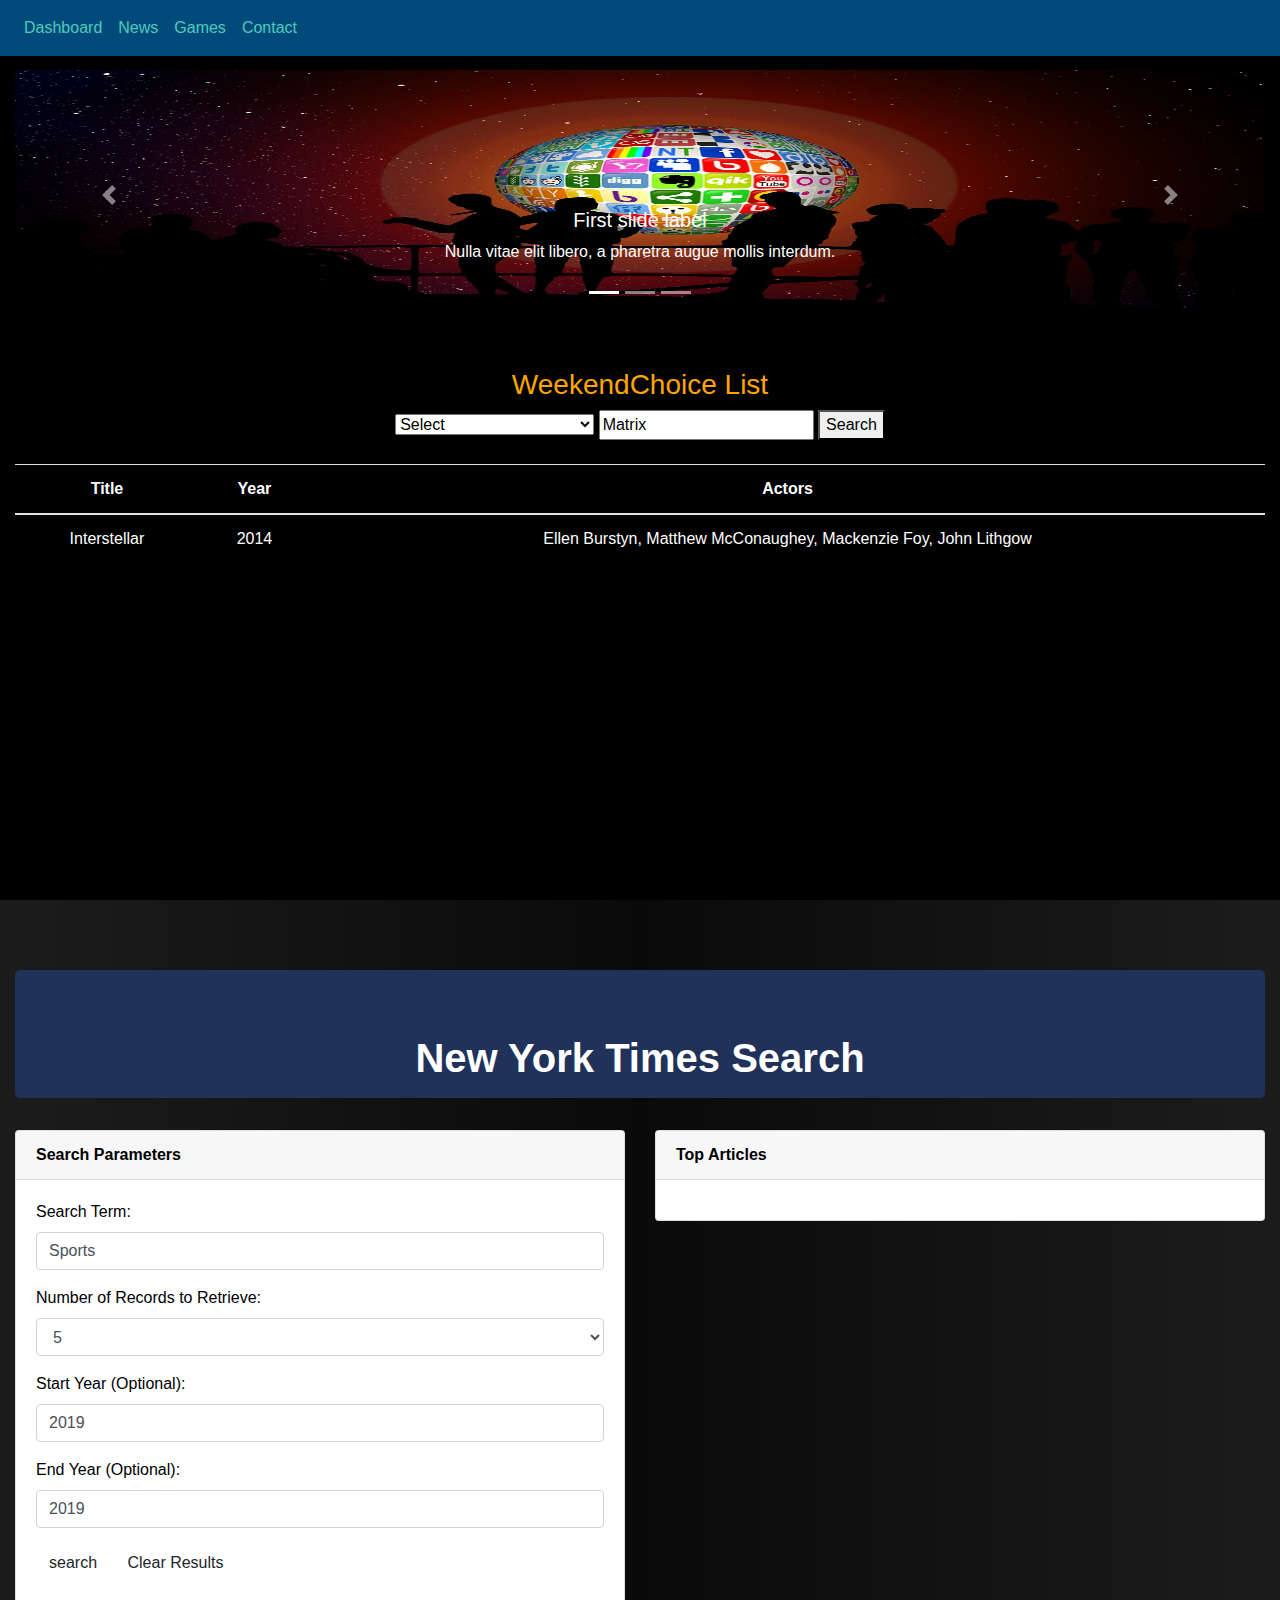
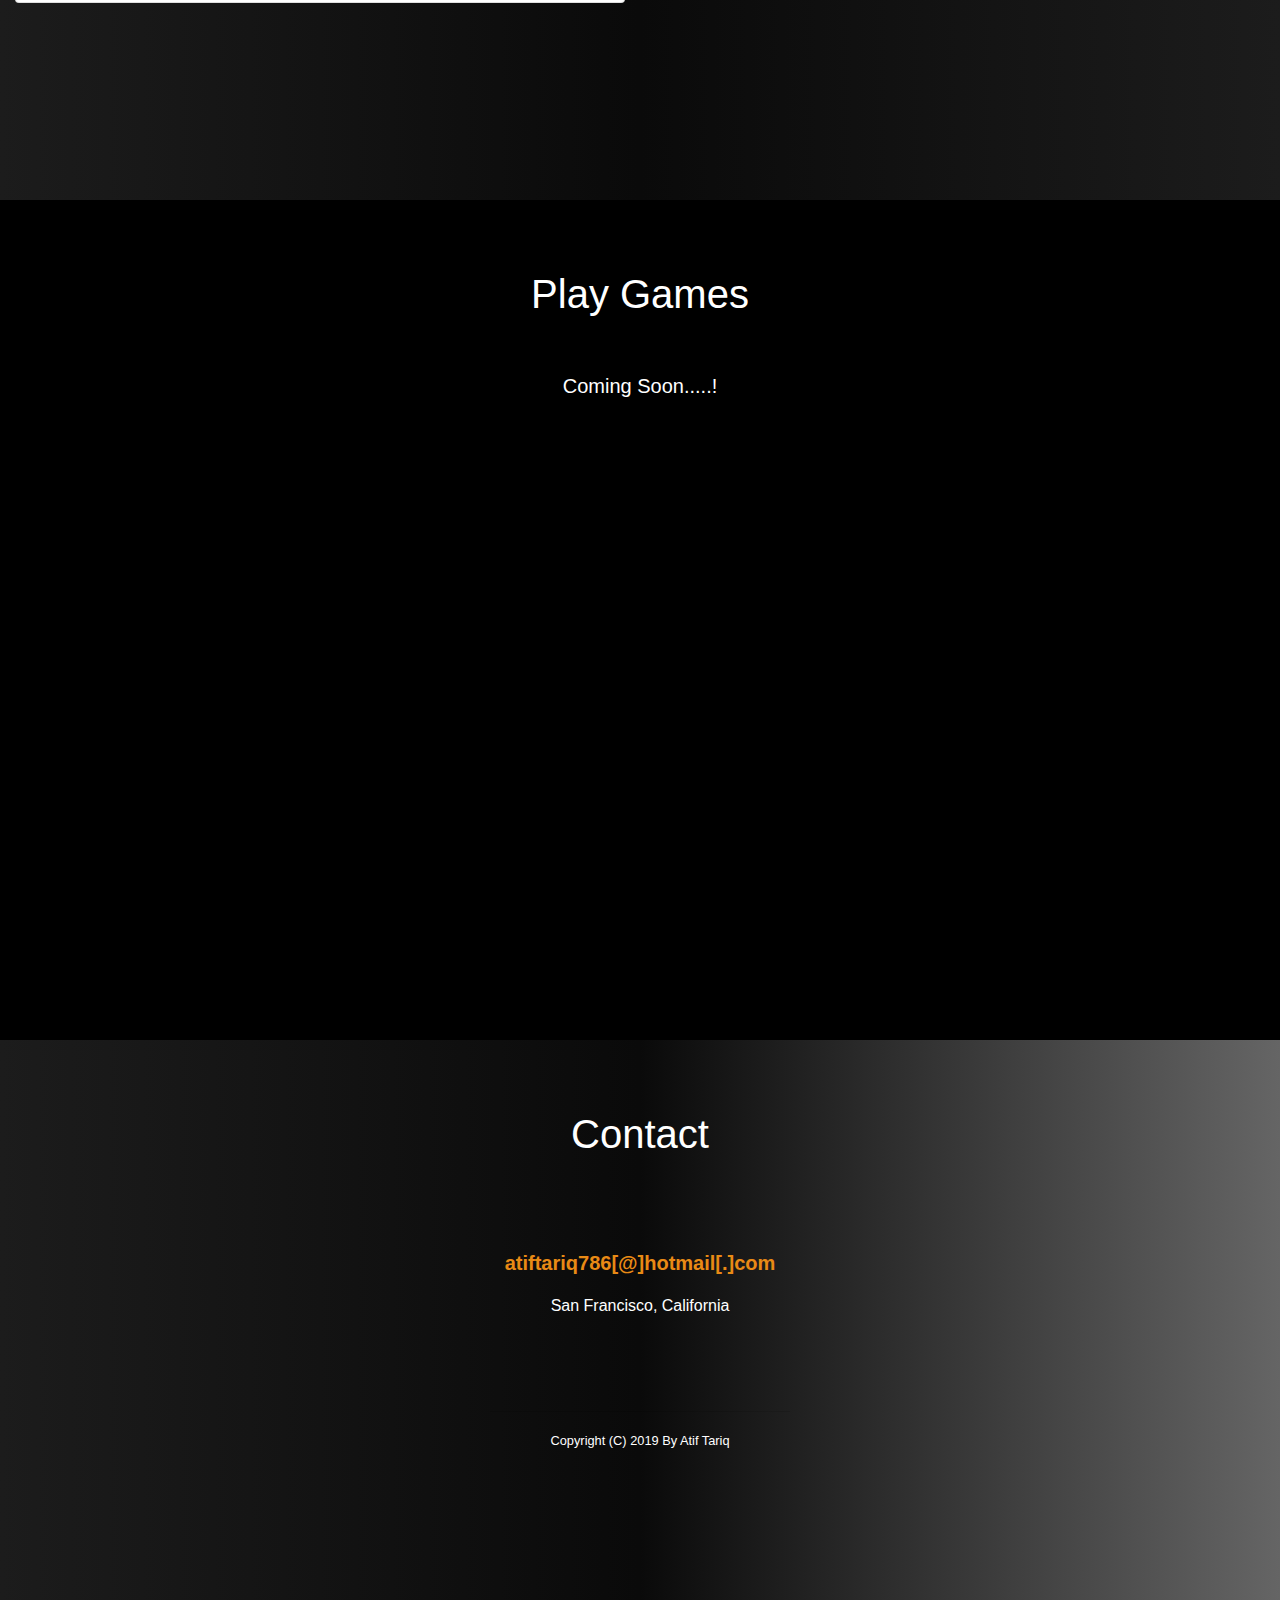
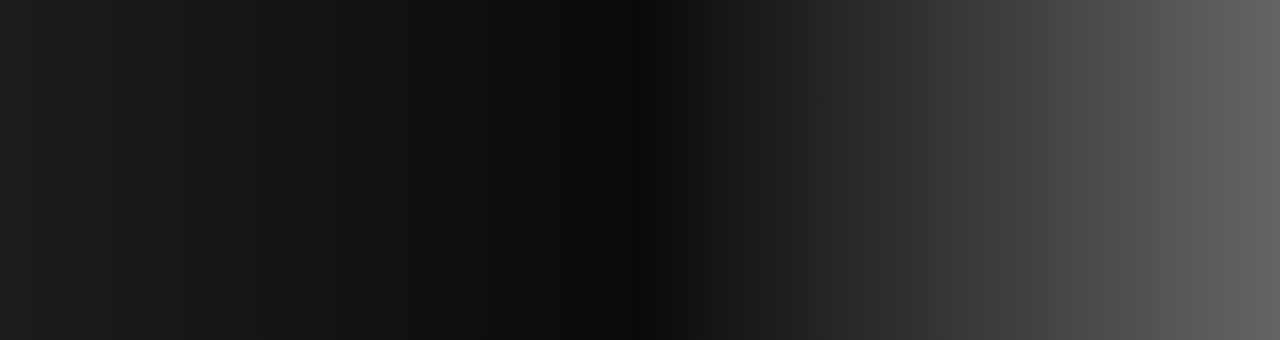
<file: index.html>
<!DOCTYPE html>
<html>
<head>
  <title>WeekendChoice</title>
  <meta charset="utf-8">
  <meta name="viewport" content="width=device-width, initial-scale=1, shrink-to-fit=no">
    
  <!---------- Bootstrap link------------>
  <link rel="stylesheet" href="https://maxcdn.bootstrapcdn.com/bootstrap/4.3.1/css/bootstrap.min.css">
  

  <!---------- CSS link------------>
  <link rel="stylesheet" type="text/css" href="assets/css/app.css">
  

  <!---------- CSS Font Awesome link------------>
  <link rel="stylesheet" href="https://use.fontawesome.com/releases/v5.7.2/css/all.css" integrity="sha384-fnmOCqbTlWIlj8LyTjo7mOUStjsKC4pOpQbqyi7RrhN7udi9RwhKkMHpvLbHG9Sr" crossorigin="anonymous">
    
  <!---------- Javascript link------------>
  <script src="https://cdnjs.cloudflare.com/ajax/libs/jquery/3.2.1/jquery.min.js"></script>
  
  <script src="https://maxcdn.bootstrapcdn.com/bootstrap/4.3.1/js/bootstrap.min.js"></script>

 
</head>
<body data-spy="scroll" data-target=".navbar" data-offset="50">

        <nav class="navbar navbar-expand-sm fixed-top">  
                <ul class="navbar-nav">
                  <li class="nav-item">
                     <a class="nav-link" href="#section0" id="dashboard">Dashboard</a>
                  </li>
                  <li class="nav-item">
                    <a class="nav-link" href="#section1" id="news">News</a>
                  </li>
                  <li class="nav-item">
                    <a class="nav-link" href="#section2" id="gamesPage" >Games</a>
                  </li>
                  <li class="nav-item">
                    <a class="nav-link" href="#section3" id="contactPage" >Contact</a>
                  </li>
                  
                </ul>
        </nav>
<!--------------------------- Home ---------------------------------->
        <div id="section0" class="container-fluid" style="padding-top:70px;padding-bottom:70px">
                <div id="homePage">
                        <div class="bd-example">
                                <div id="carouselExampleCaptions" class="carousel slide" data-ride="carousel">
                                  <ol class="carousel-indicators">
                                    <li data-target="#carouselExampleCaptions" data-slide-to="0" class="active"></li>
                                    <li data-target="#carouselExampleCaptions" data-slide-to="1"></li>
                                    <li data-target="#carouselExampleCaptions" data-slide-to="2"></li>
                                  </ol>
                                  <div class="carousel-inner">
                                    <div class="carousel-item active">
                                      <img src="assets/images/social-2.jpg" class="d-block w-100" alt="..." style="height:250px;">
                                      <div class="carousel-caption d-none d-md-block">
                                        <h5>First slide label</h5>
                                        <p>Nulla vitae elit libero, a pharetra augue mollis interdum.</p>
                                      </div>
                                    </div>
                                    <div class="carousel-item">
                                      <img src="assets/images/survey.jpg" class="d-block w-100" alt="..." style="height:250px;">
                                      <div class="carousel-caption d-none d-md-block">
                                        <h5>Second slide label</h5>
                                        <p>Lorem ipsum dolor sit amet, consectetur adipiscing elit.</p>
                                      </div>
                                    </div>
                                    <div class="carousel-item">
                                      <img src="assets/images/social-1.jpg" class="d-block w-100" alt="..." style="height:250px;">
                                      <div class="carousel-caption d-none d-md-block">
                                        <h5>Third slide label</h5>
                                        <p>Praesent commodo cursus magna, vel scelerisque nisl consectetur.</p>

                                        
                                      </div>
                                    </div>
                                  </div>
                                  <a class="carousel-control-prev" href="#carouselExampleCaptions" role="button" data-slide="prev">
                                    <span class="carousel-control-prev-icon" aria-hidden="true"></span>
                                    <span class="sr-only">Previous</span>
                                  </a>
                                  <a class="carousel-control-next" href="#carouselExampleCaptions" role="button" data-slide="next">
                                    <span class="carousel-control-next-icon" aria-hidden="true"></span>
                                    <span class="sr-only">Next</span>
                                  </a>
                                </div>
                              </div>
                              <br>
                              <br>
                        <h3> WeekendChoice List</h3> 
    

                        <form>
                          <div id="error"></div>
                          <select id="ent" name="entertainment">
                                <option value="0" >Select</option>
                                <option value="1" >Weather Search By City</option>
                                 <option value="2" >Movies Search By Name</option>
                                 <option value="3">NewYork Time News</option>       
                        
                          </select> 
                          <input type="text" id="searchMovie" value="Matrix" placeholder="search movie">
                          <button id="subSearch">Search </button>
                          <a href="#section1" id="goSection1" type="button" style="width:50px;">Go</a> 
                        </form>  
                        
                        <br> 
                        <div id="divMainBody" style="color:white;"> 
                        <table class="table" id="table1" style="color:white;">
                          <thead>
                            <tr>
                              <th scope="col">Title</th>
                              <th scope="col">Year</th>
                              <th scope = "col">Actors</th>
                            </tr>
                          </thead>
                          <tbody>
                            <tr>
                                <td>Interstellar</td>
                                <td>2014</td>
                                <td>Ellen Burstyn, Matthew McConaughey, Mackenzie Foy, John Lithgow</td>
                            </tr>
                          </tbody>  
                        </table>
                        </div>
                        </div>
                          
                        


                </div>
            </div>
<!------------------------ NYT News Search ----------------------------->
        <div id="section1" class="container-fluid" style="padding-top:70px;padding-bottom:70px;">
                <div id="newsPage">
                    <div class="jumbotron" style="background:#20315A; color:white; height:80px; ">
                        <h1 class="text-center">
                          <strong><i class="fa fa-newspaper-o"></i>New York Times Search</strong>
                        </h1>
                      </div>
                
                    <div class="row">
                      <div class="col-sm-6">
                      <div class="card">
                        <div class="card-header">
                          <strong>
                            <i class="fa fa-list-alt"></i> Search Parameters </strong>
                          </div>
                        <div class="card-body">
                                  
                        <form role="form">
                
                        <div class="form-group">  
                        <label for="search">Search Term:</label>
                        <input class="form-control" type="text" placeholder="Search News" value="Sports" id="inpSearch">
                        </div>
                
                        <div class="form-group">  
                            <label for="search">Number of Records to Retrieve:</label>
                            <select class="form-control" type="text" id="retRecords" >
                              <option value="1">1</option>
                              <option value="5" selected>5</option>
                              <option value="10" >10</option>
                            </select>
                        </div>        
                        
                        <div class="form-group">  
                            <label for="search">Start Year (Optional):</label>
                            <input class="form-control" type="number" id="startYear" value="2019">
                        </div>
                
                        <div class="form-group">  
                            <label for="search">End Year (Optional):</label>
                            <input class="form-control" type="number" id="endYear" value ="2019" >
                        </div>
                        
                        <button class="btn btn-default" id="searchNyt"><i class="fa fa-search"></i>search</button>
                        <button class="btn btn-search" id="clearResult"><i class="fa fa-trash"></i>Clear Results</button>
                        
                      </form>
                      </div>
                        
                    </div>
                
                    </div>

                <!-- Top Article result-->
                
                    
                    <div class="col-sm-6">
                        
                      <div class="card">
                        <div class="card-header">
                        <strong>
                        <i class="fa fa-article"></i> Top Articles </strong>
                        </div>
                        <div class="card-body" id="result">                    
                      </div>
                      
                    </div>
                
                  
                </div>
               
                
              </div>
                            
          </div>
                
        </div>
 <!-----------------------Games---------------------------------->           
            <div id="section2" class="container-fluid" style="padding-top:70px;padding-bottom:70px">
              <div id="games">
                    <h1>Play Games</h1>
                    <br>
                    <br>

                    <h5>Coming Soon.....!</h5>                 
                                                         
                  </div>      
                </div> 
<!--------------------------- Contact ---------------------------------->                      
                  <div id="section3" class="container-fluid" style="padding-top:70px;padding-bottom:70px">
                        <div id="contactInfo">
                                <h1>Contact</h1>
                              <p id="email">atiftariq786[@]hotmail[.]com</p>
                              <p id="location">San Francisco, California</p>
                          <p id="icons"><a href="https://github.com/atiftariq786"><i class="fab fa-github"></i></a><a href="https://www.linkedin.com/in/atif-tariq-5b00b089/"><i class="fab fa-linkedin" style="margin-left:10px;"></i></a></p>
                            <!-- Footer-->
                    <div class="row">
                        <div class="col-sm-12" >
                          <hr>
                          <p>
                          <small>Copyright (C) 2019 By Atif Tariq <i class="fa fa-flag"></i></small></p>
                          
                        </div>
                  
                      </div>


                        </div>
                      
                      </div>
                       

<!-- Link jquery CDN with html-->
<script src="https://cdnjs.cloudflare.com/ajax/libs/jquery/3.2.1/jquery.min.js"></script>

<!--Link javascript file with html-->
<script src="assets/js/app.js"></script>

</body>
</html>
</file>
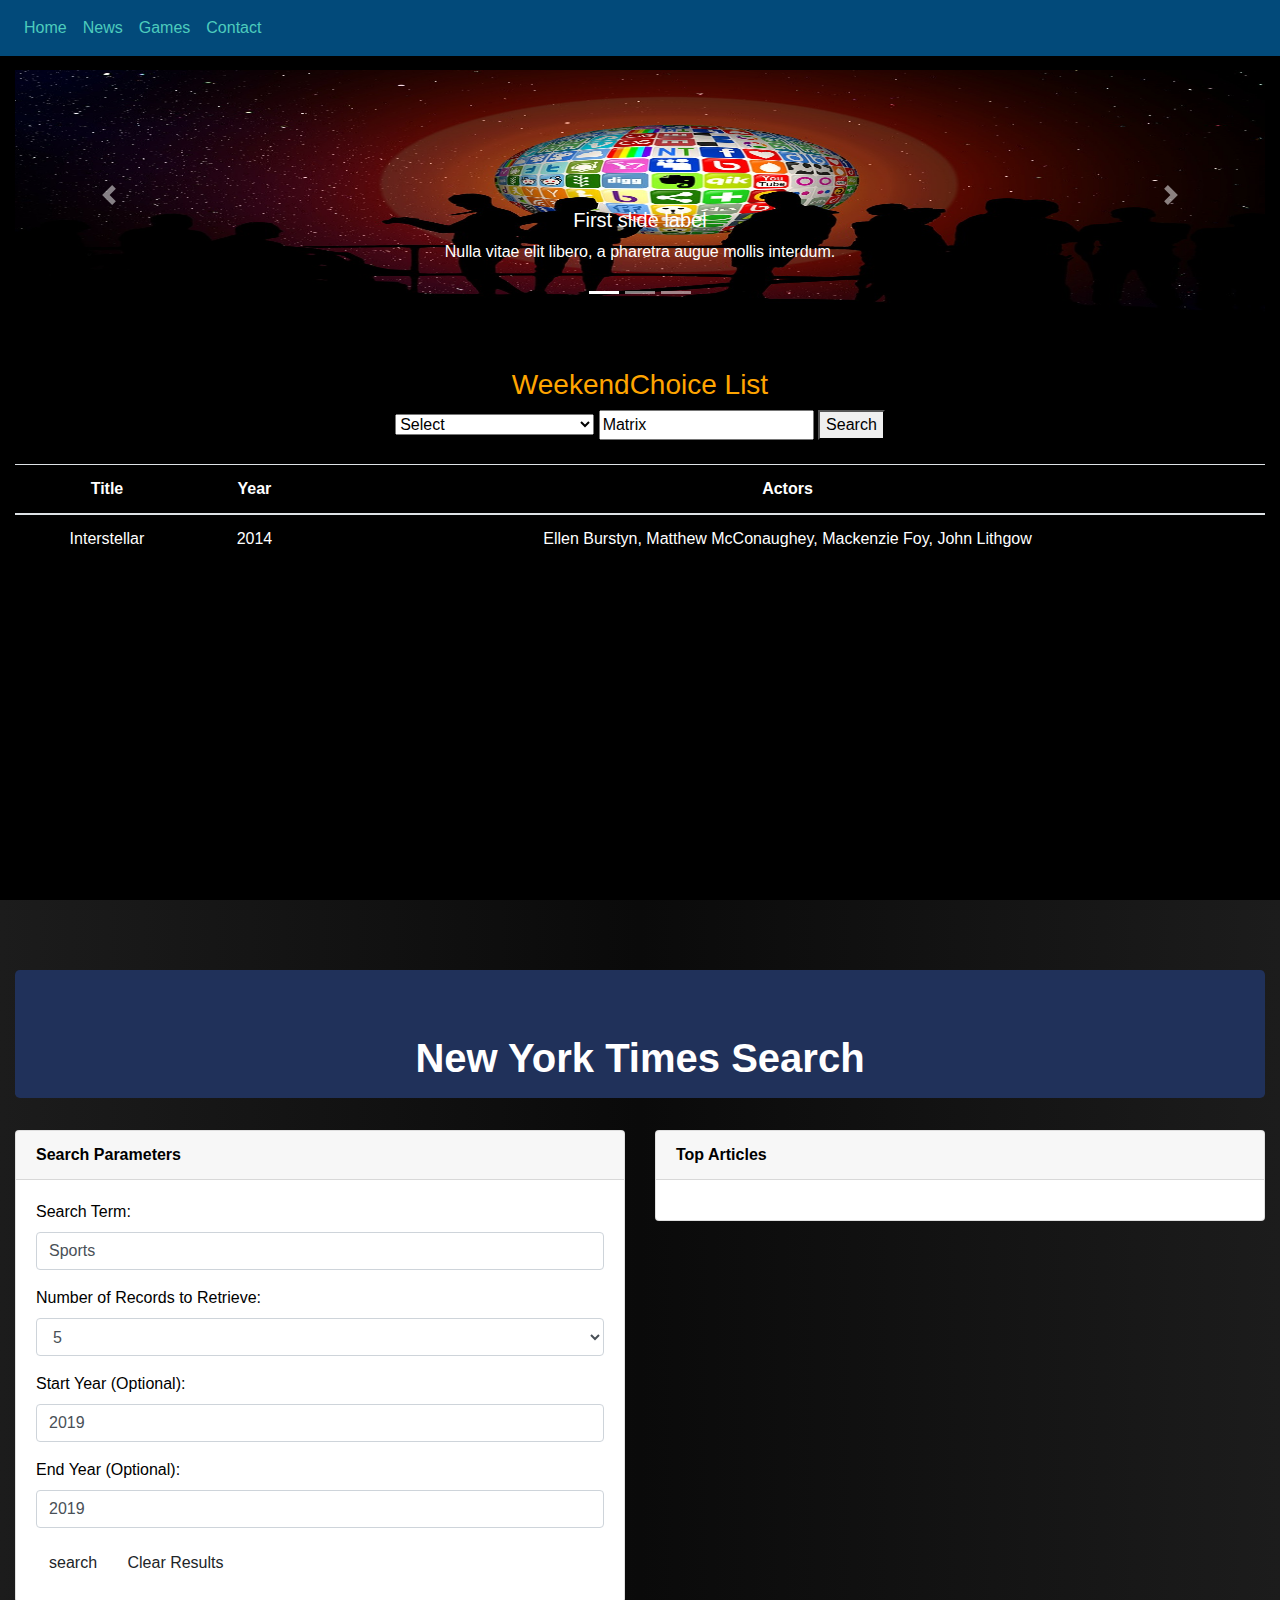
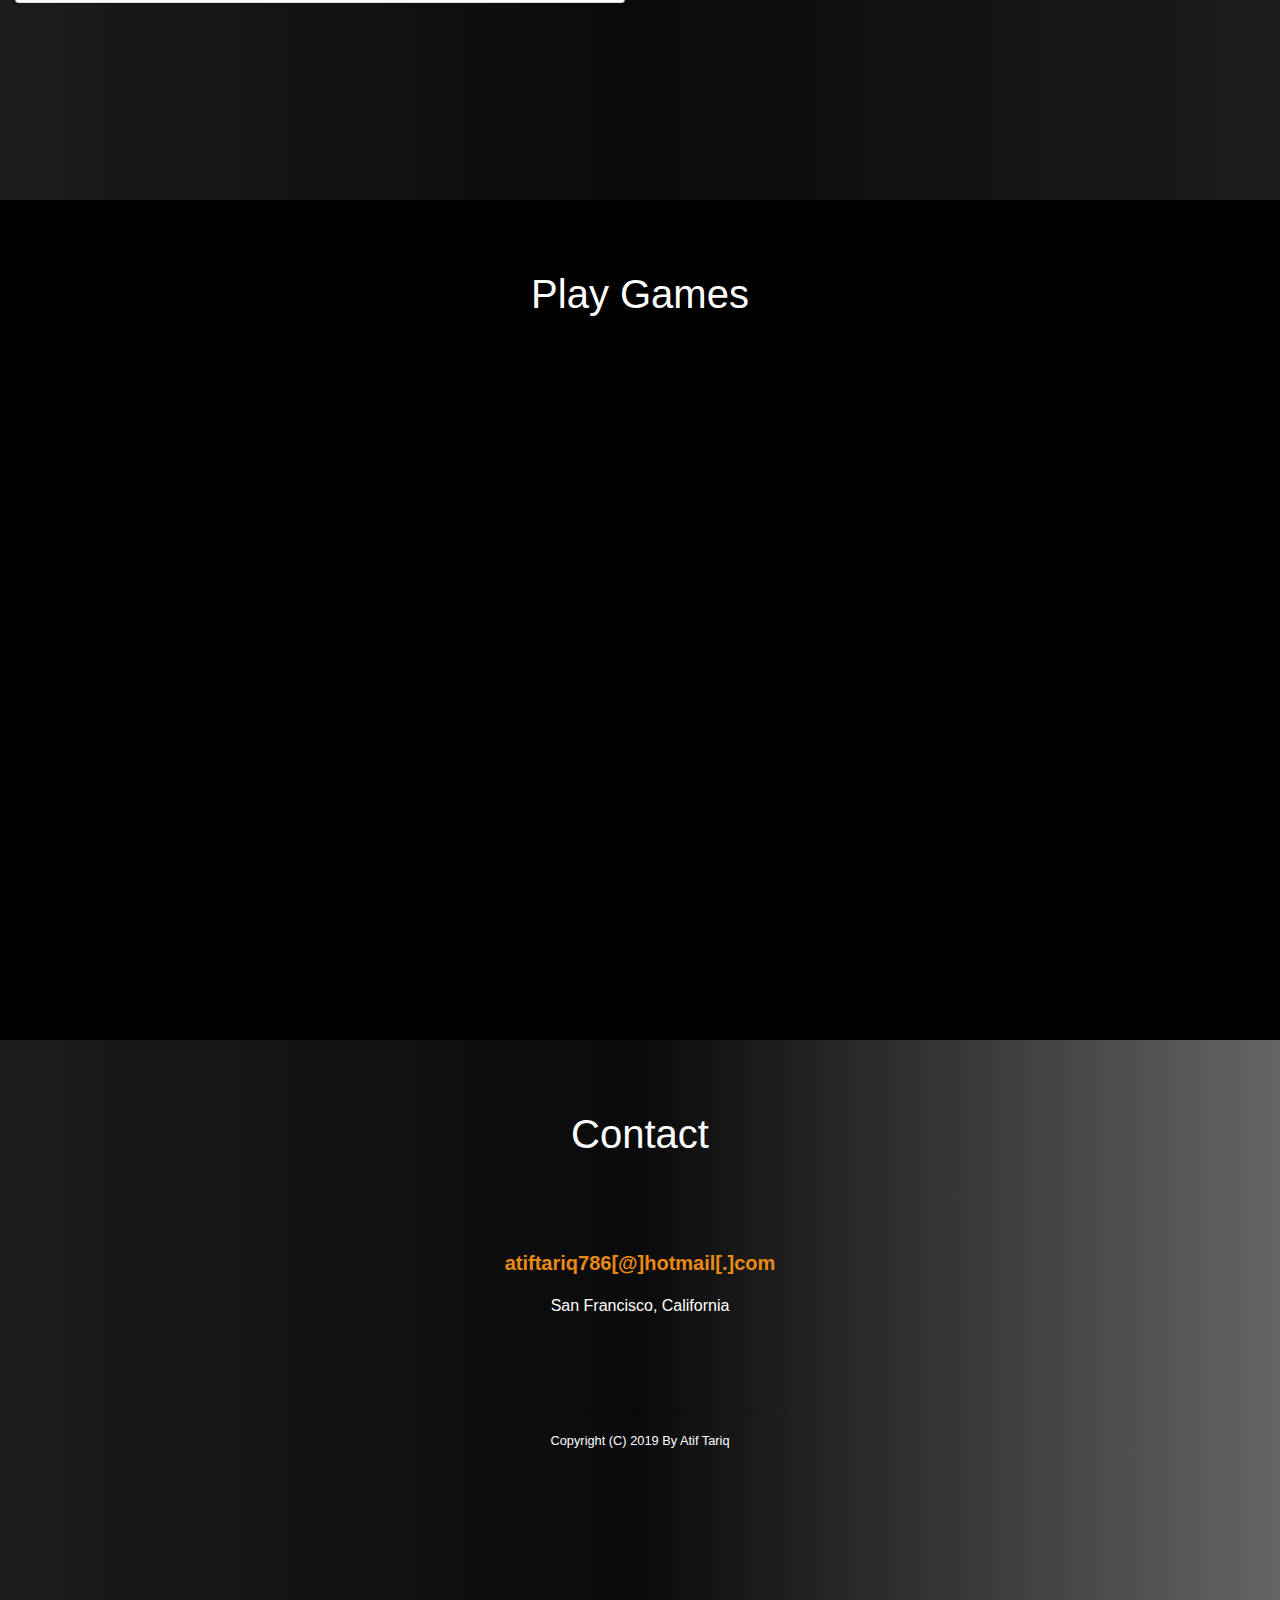
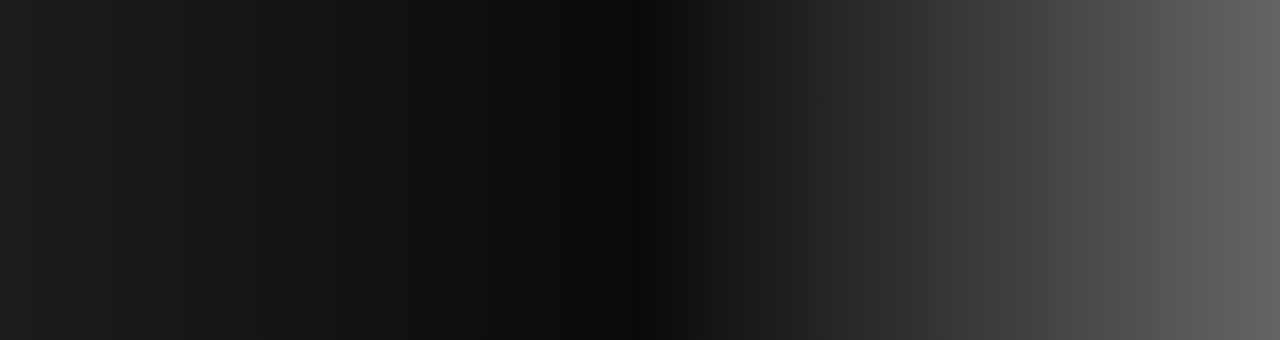
<file: dashboard.html>
<!DOCTYPE html>
<html>
<head>
  <title>WeekendChoice</title>
  <meta charset="utf-8">
  <meta name="viewport" content="width=device-width, initial-scale=1, shrink-to-fit=no">
    
  <!---------- Bootstrap link------------>
  <link rel="stylesheet" href="https://maxcdn.bootstrapcdn.com/bootstrap/4.3.1/css/bootstrap.min.css">
  

  <!---------- CSS link------------>
  <link rel="stylesheet" type="text/css" href="assets/css/app.css">
  

  <!---------- CSS Font Awesome link------------>
  <link rel="stylesheet" href="https://use.fontawesome.com/releases/v5.7.2/css/all.css" integrity="sha384-fnmOCqbTlWIlj8LyTjo7mOUStjsKC4pOpQbqyi7RrhN7udi9RwhKkMHpvLbHG9Sr" crossorigin="anonymous">
    
  <!---------- Javascript link------------>
  <script src="https://cdnjs.cloudflare.com/ajax/libs/jquery/3.2.1/jquery.min.js"></script>
  
  <script src="https://maxcdn.bootstrapcdn.com/bootstrap/4.3.1/js/bootstrap.min.js"></script>

 
</head>
<body data-spy="scroll" data-target=".navbar" data-offset="50">

        <nav class="navbar navbar-expand-sm fixed-top">  
                <ul class="navbar-nav">
                  <li class="nav-item">
                     <a class="nav-link" href="#section0">Home</a>
                  </li>
                  <li class="nav-item">
                    <a class="nav-link" href="#section1">News</a>
                  </li>
                  <li class="nav-item">
                    <a class="nav-link" href="#section2">Games</a>
                  </li>
                  <li class="nav-item">
                    <a class="nav-link" href="#section3">Contact</a>
                  </li>
                  
                </ul>
        </nav>
<!--------------------------- Home ---------------------------------->
        <div id="section0" class="container-fluid" style="padding-top:70px;padding-bottom:70px">
                <div id="homePage">
                        <div class="bd-example">
                                <div id="carouselExampleCaptions" class="carousel slide" data-ride="carousel">
                                  <ol class="carousel-indicators">
                                    <li data-target="#carouselExampleCaptions" data-slide-to="0" class="active"></li>
                                    <li data-target="#carouselExampleCaptions" data-slide-to="1"></li>
                                    <li data-target="#carouselExampleCaptions" data-slide-to="2"></li>
                                  </ol>
                                  <div class="carousel-inner">
                                    <div class="carousel-item active">
                                      <img src="assets/images/social-2.jpg" class="d-block w-100" alt="..." style="height:250px;">
                                      <div class="carousel-caption d-none d-md-block">
                                        <h5>First slide label</h5>
                                        <p>Nulla vitae elit libero, a pharetra augue mollis interdum.</p>
                                      </div>
                                    </div>
                                    <div class="carousel-item">
                                      <img src="assets/images/survey.jpg" class="d-block w-100" alt="..." style="height:250px;">
                                      <div class="carousel-caption d-none d-md-block">
                                        <h5>Second slide label</h5>
                                        <p>Lorem ipsum dolor sit amet, consectetur adipiscing elit.</p>
                                      </div>
                                    </div>
                                    <div class="carousel-item">
                                      <img src="assets/images/social-1.jpg" class="d-block w-100" alt="..." style="height:250px;">
                                      <div class="carousel-caption d-none d-md-block">
                                        <h5>Third slide label</h5>
                                        <p>Praesent commodo cursus magna, vel scelerisque nisl consectetur.</p>

                                        
                                      </div>
                                    </div>
                                  </div>
                                  <a class="carousel-control-prev" href="#carouselExampleCaptions" role="button" data-slide="prev">
                                    <span class="carousel-control-prev-icon" aria-hidden="true"></span>
                                    <span class="sr-only">Previous</span>
                                  </a>
                                  <a class="carousel-control-next" href="#carouselExampleCaptions" role="button" data-slide="next">
                                    <span class="carousel-control-next-icon" aria-hidden="true"></span>
                                    <span class="sr-only">Next</span>
                                  </a>
                                </div>
                              </div>
                              <br>
                              <br>
                        <h3> WeekendChoice List</h3> 
    

                        <form>
                          <select id="ent" name="entertainment">
                                <option value="0" >Select</option>
                                <option value="1" >Weather Search By City</option>
                                 <option value="2" >Movies Search By Name</option>
                                 <option value="3">NewYork Time News</option>       
                        
                          </select> 
                          <input type="text" id="searchMovie" value="Matrix" placeholder="search movie"><span id="error"></span>
                          <button id="subSearch">Search</button>
                          <a href="#section1" id="goSection1" type="button" style="width:50px;">Go</a> 
                        </form>  
                        
                        <br> 
                        <div id="divMainBody" style="color:white;"> 
                        <table class="table" id="table1" style="color:white;">
                          <thead>
                            <tr>
                              <th scope="col">Title</th>
                              <th scope="col">Year</th>
                              <th scope = "col">Actors</th>
                            </tr>
                          </thead>
                          <tbody>
                            <tr>
                                <td>Interstellar</td>
                                <td>2014</td>
                                <td>Ellen Burstyn, Matthew McConaughey, Mackenzie Foy, John Lithgow</td>
                            </tr>
                          </tbody>  
                        </table>
                        </div>
                        </div>
                          
                        


                </div>
            </div>
<!------------------------ NYT News Search ----------------------------->
        <div id="section1" class="container-fluid" style="padding-top:70px;padding-bottom:70px;">
                <div id="newsPage">
                    <div class="jumbotron" style="background:#20315A; color:white; height:80px; ">
                        <h1 class="text-center">
                          <strong><i class="fa fa-newspaper-o"></i>New York Times Search</strong>
                        </h1>
                      </div>
                
                    <div class="row">
                      <div class="col-sm-6">
                      <div class="card">
                        <div class="card-header">
                          <strong>
                            <i class="fa fa-list-alt"></i> Search Parameters </strong>
                          </div>
                        <div class="card-body">
                                  
                        <form role="form">
                
                        <div class="form-group">  
                        <label for="search">Search Term:</label>
                        <input class="form-control" type="text" placeholder="Search News" value="Sports" id="inpSearch">
                        </div>
                
                        <div class="form-group">  
                            <label for="search">Number of Records to Retrieve:</label>
                            <select class="form-control" type="text" id="retRecords" >
                              <option value="1">1</option>
                              <option value="5" selected>5</option>
                              <option value="10" >10</option>
                            </select>
                        </div>        
                        
                        <div class="form-group">  
                            <label for="search">Start Year (Optional):</label>
                            <input class="form-control" type="number" id="startYear" value="2019">
                        </div>
                
                        <div class="form-group">  
                            <label for="search">End Year (Optional):</label>
                            <input class="form-control" type="number" id="endYear" value ="2019" >
                        </div>
                        
                        <button class="btn btn-default" id="searchNyt"><i class="fa fa-search"></i>search</button>
                        <button class="btn btn-search" id="clearResult"><i class="fa fa-trash"></i>Clear Results</button>
                        
                      </form>
                      </div>
                        
                    </div>
                
                    </div>

                <!-- Top Article result-->
                
                    
                    <div class="col-sm-6">
                        <div id="artResult">
                      <div class="card">
                        <div class="card-header">
                        <strong>
                        <i class="fa fa-article"></i> Top Articles </strong>
                        </div>
                        <div class="card-body" id="result">                    
                      </div>
                      
                    </div>
                
                  </div>
                </div>
               
                
              </div>
                            
          </div>
                
        </div>
 <!-----------------------Games---------------------------------->           
            <div id="section2" class="container-fluid" style="padding-top:70px;padding-bottom:70px">
              <div id="games">
                    <h1>Play Games</h1>
                   
                    
                                     
                                  
                                             
                  </div>      
                </div> 
<!--------------------------- Contact ---------------------------------->                      
                  <div id="section3" class="container-fluid" style="padding-top:70px;padding-bottom:70px">
                        <div id="contactInfo">
                                <h1>Contact</h1>
                              <p id="email">atiftariq786[@]hotmail[.]com</p>
                              <p id="location">San Francisco, California</p>
                          <p id="icons"><a href="https://github.com/atiftariq786"><i class="fab fa-github"></i></a><a href="https://www.linkedin.com/in/atif-tariq-5b00b089/"><i class="fab fa-linkedin" style="margin-left:10px;"></i></a></p>
                            <!-- Footer-->
                    <div class="row">
                        <div class="col-sm-12" >
                          <hr>
                          <p>
                          <small>Copyright (C) 2019 By Atif Tariq <i class="fa fa-flag"></i></small></p>
                          
                        </div>
                  
                      </div>


                        </div>
                      
                      </div>
                       

<!-- Link jquery CDN with html-->
<script src="https://cdnjs.cloudflare.com/ajax/libs/jquery/3.2.1/jquery.min.js"></script>

<!--Link javascript file with html-->
<script src="assets/js/app.js"></script>

</body>
</html>
</file>
<file: assets/css/app.css>
h3 {
    color:orange;
}

#error{
color:red;
}
.navbar{
    background: rgb(2, 74, 122) ;
}

body {
    position: relative; 
}

#section0 {padding-top:50px;height:100vh;color: #fff; background-color: black; }

#section1 {padding-top:50px;height:100vh;color: #fff; background-image: linear-gradient(-90deg,#1c1c1c, #0a0a0a, #1c1c1c);}

#section2 {padding-top:50px;height:100%;color: #fff; background-color: black;}

#section3 {padding-top:50px;height:100vh;color: #fff; background-image: linear-gradient(-90deg,#656565, #0a0a0a, #1c1c1c);}

@media only screen and (max-width: 1165px) {
    #section1 {padding-top:50px;height:100%;color: #fff; background-image: linear-gradient(-90deg,#1c1c1c, #0a0a0a, #1c1c1c);}
    #section2 {padding-top:50px;height:100%;color: #fff; background-color: black;}
  }
  #homePage{
    width: 100%;
    
    text-align: center;
    height: calc(100vh - 100px);
    overflow-y: auto;
   
  }
 
  #newsPage{
        
    width: 100%;
    text-align: center;
    height: calc(100vh - 100px);
    overflow-y: auto;
      
  }
  #artResult{
      
        
    height: calc(100vh);
    overflow-y: auto;
      
  }
  #games{
    width: 100%;
    text-align: center;
    height: calc(100vh - 200px);
    overflow-y: auto;
    
    }
    .card{
        color:black;
        text-align: left;
    }

  
  #icons{
      font-size: 30px;
  }
  #nav-name{
      color: #52D1DC;
      font-size: 40px;
      font-weight: 900;
      letter-spacing: 3px;
      font-variant: small-caps;
      margin-bottom: 10px;
  }
  
   
  a{
      color: #4DCCBD;
  }

  b{
    color:#E98A15;
  }
  
  a:hover{
      color: #2374AB;
      font-weight: 700;
  }
  
  

  #contactInfo{
      margin: 0 auto 0 auto;
      width:300px;
      text-align: center;
  }

  #email{
    color:#E98A15;
    font-weight: 700;
    margin-top:90px;
    font-size: 20px;
  }
</file>
